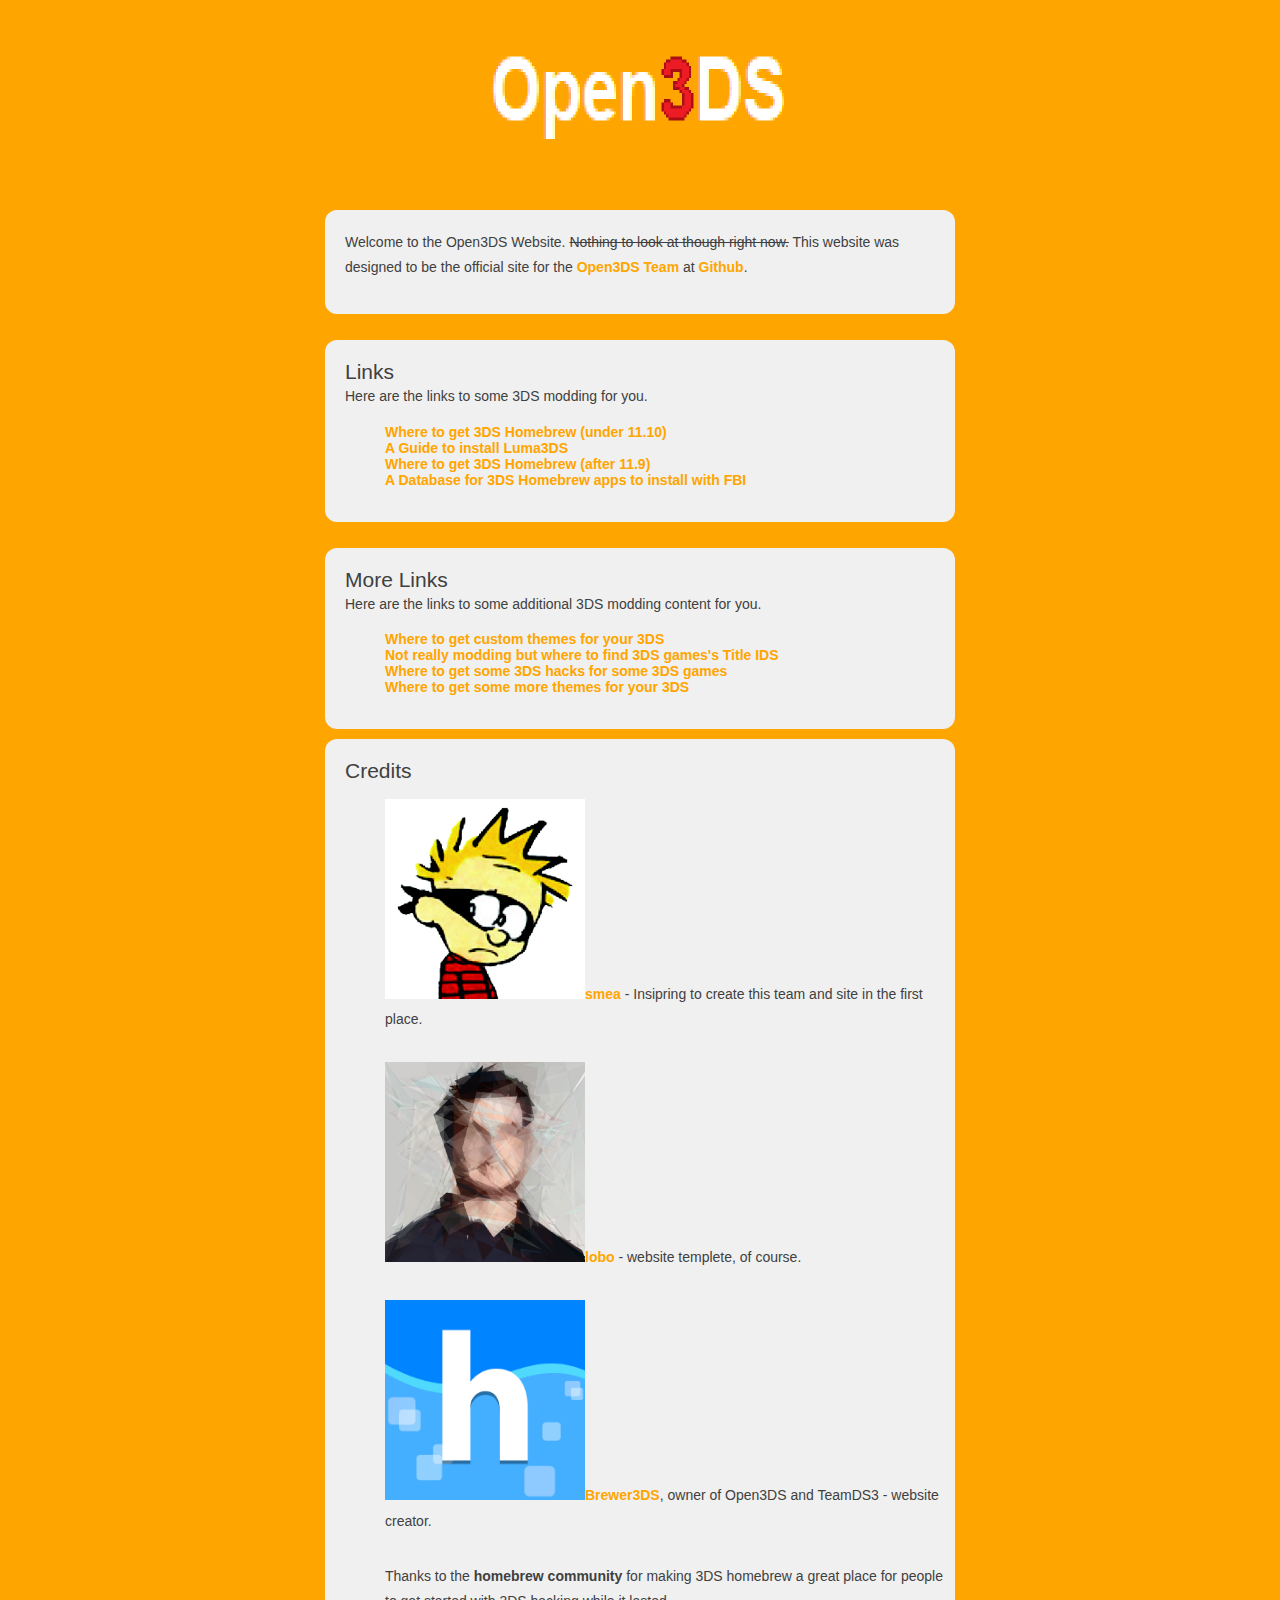
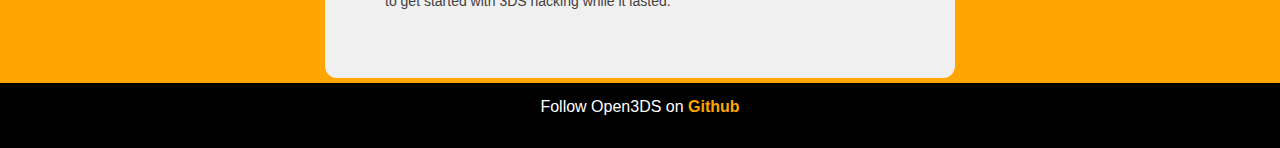
<file: index.html>
<!DOCTYPE html PUBLIC "-//W3C//DTD XHTML 1.0 Strict//EN" "http://www.w3.org/TR/xhtml1/DTD/xhtml1-strict.dtd">
<html xmlns="http://www.w3.org/1999/xhtml">
<head>
    <meta http-equiv="Content-Type" content="text/html; charset=utf-8" />
    <title>The Official Open3DS Website</title>
    <meta name="keywords" content="open3ds" />
    <meta name="description" content="Open3DS's Official Website" />
    <link href='http://fonts.googleapis.com/css?family=Homenaje' rel='stylesheet' type='text/css'>
    <link href="open3ds.css" rel="stylesheet" type="text/css" media="all" />
    <link rel="icon" type="image/png" href="icon.png"/>
</head>
<body>
    <div id="page-container">
        <div id="content-wrap">
            <div id="toplogo">
        <img class="logo" src="newlogo.png" alt="Open3DS Site Logo" width="400"/>
        
    <div class="content">
        <p>Welcome to the Open3DS Website. <strike>Nothing to look at though right now.</strike> This website was designed to be
        the official site for the <a href="https://www.github.com/Open3DS">Open3DS Team</a> at <a href="https://www.github.com">Github</a>.</p>
            </div>
        <br>
        <div class="content">
            <h2>Links</h2>
            <p>Here are the links to some 3DS modding for you.<p>
            <ul>
                <li><a href="https://smealum.github.io/3ds">Where to get 3DS Homebrew (under 11.10)</a></li>
                <li><a href="https://3ds.hacks.guide">A Guide to install Luma3DS</a></li>
                <li><a href="https://deadphoenix8091.github.io/3ds">Where to get 3DS Homebrew (after 11.9)</a></li>
                <li><a href="https://tinydb.eiphax.tech">A Database for 3DS Homebrew apps to install with FBI</a></li>
            </ul>
        </div>
        <br>
                <div class="content">
                    <h2>More Links</h2>
                    <p>Here are the links to some additional 3DS modding content for you.</p>
                    <ul>
                        <li><a href="https://themeplaza.eu">Where to get custom themes for your 3DS</a></li>
                        <li><a href="https://3dsdb.com">Not really modding but where to find 3DS games's Title IDS</a></li>
                        <li><a href="https://gamebanana.com">Where to get some 3DS hacks for some 3DS games</a></li>
                        <li><a href="https://gamebanana.com/games/6364">Where to get some more themes for your 3DS</a></li>
                    </ul>
                </div>
                <div class="content">
                    <h2>Credits</h2><br>
                    <ul>
                        <li><p><img class="smea_icon" src="smea.png"><a href="https://github.com/smealum"><b>smea</b></a> - Insipring to create this team and site in the first place.</p></li><br>
                        <li><p><img class="lobo_icon" src="lobo.png" length="200" width="200"><a href="https://github.com/lobo"><b>lobo</b></a> - website templete, of course.</p></li><br>
                        <li><p><img class="brewer3ds_icon" src="brewer3ds.png" length="200" width="200"><a href="https://github.com/Brewer3DS"><b>Brewer3DS</b></a>, owner of Open3DS and TeamDS3 - website creator.<p></li><br>
                        <li><p>Thanks to the <b>homebrew community</b> for making 3DS homebrew a great place for people to get started with 3DS hacking while it lasted.</p></li><br>
                            </ul>
                        </div>
        <div id="footer" class="container">
            <p style="color: white;">Follow Open3DS on <a href="https://www.github.com/Open3DS">Github</a></p>
    </div>
            </div>
</body>
</html>
</file>
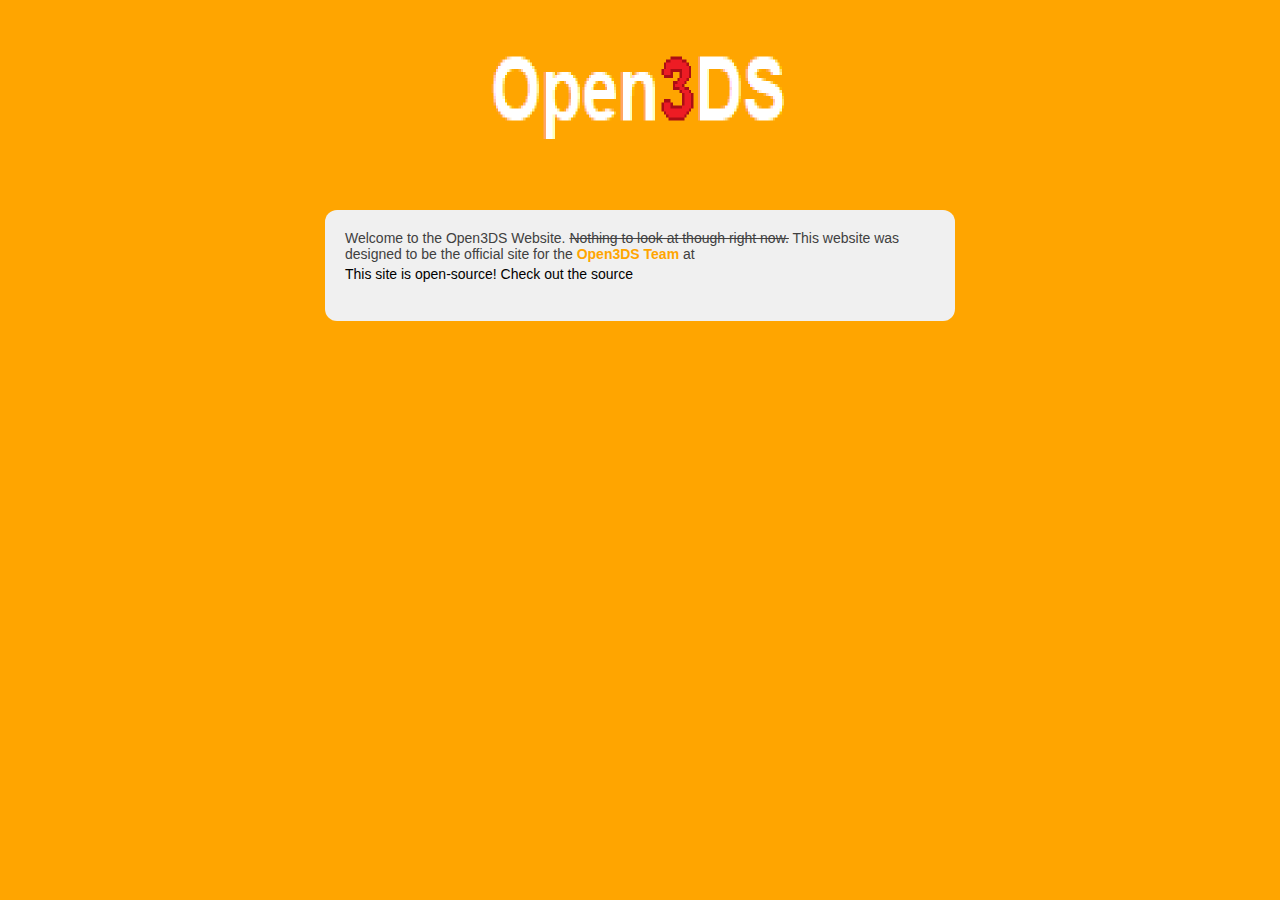
<file: newindex.html>
<!DOCTYPE html>
<html>
<head>
	<meta content="text/html; charset=utf-8" http-equiv="Content-Type">
	<title>The Official Open3DS Website</title>
	<meta content="open3ds" name="keywords">
	<meta content="Open3DS's Official Website" name="description">
	<link href='http://fonts.googleapis.com/css?family=Homenaje' rel='stylesheet' type='text/css'>
	<link href="open3ds.css" media="all" rel="stylesheet" type="text/css">
	<link href="icon.png" rel="icon" type="image/png">
</head>
<body>
	<div id="toplogo">
		<img alt="Open3DS Site Logo" class="logo" src="newlogo.png" width="400">
		<div class="content">
			Welcome to the Open3DS Website. <strike>Nothing to look at though right now.</strike> This website was designed to be the official site for the <a href="github.com/Open3DS">Open3DS Team</a> at <a class="container" href="github.com%3EGithub%3C/a%3E.%20%3C/div%3E%20%3Cbr%3E%20%3Cdiv%20id="></a>
			<p style="color: black;">This site is open-source! Check out the source</p><a href="github.com/Open3DS/open3ds.github.io%3Ehere%3C/a%3E.%20%3C/div%3E%3C/body%3E"></a>
		</div>
	</div>
</body>
</html>
</file>
<file: open3ds.css>
html, body {
  height: 100%;
  width: 100%;
  padding: 0;
  margin: 0;
}

body {
	margin: 0px;
	padding: 0px;
	font-family: 'Segoe UI', Arial, Helvetica, sans-serif;
	font-size: 10.5pt;
	background-color: #ffa500;
	color: #404040;
}


h1, h2, h3 {
	margin: 0;
	padding: 0;
}

h2
{
	font-weight: 400;
	font-size: 1.5em;
}

h3
{
	font-weight: 500;
	font-size: 1.2em;
}

p, ol, ul {
	margin-top: 0px;
}

p {
	line-height: 180%;
}

strong {
}

a {
	color: #ffa500;
	text-decoration:none;
	font-weight: bold;
}

a:hover {
	text-decoration: none;
}

a img {
	border: none;
}

img.border {
	border: 1px solid #fff;
}

.video {
border: 1px solid #fff;
}

img.alignleft {
	float: left;
	margin-right: 30px;
}

img.alignright {
	float: right;
}

img.aligncenter {
	margin: 0px auto;
}

hr {
	display: none;
}

#wrapper {
	position: relative;
	/*width: 1250px;*/
	min-height: 600px;
	margin-bottom: 0px;
	margin-top:75px;
}

#wrapper {
	overflow: hidden;
	margin-right: auto;
	margin-left: auto;
}

.container {
	width: 1250px;
	margin: 0px 0px 0 0;
}

.clearfix {
	clear: both;
}

#header-wrapper
{
	margin:0 0 0 0;
	overflow: hidden;
	height: 90px;
	margin-bottom: 5px;
	background: #000;
	position: relative;
}

#header {
	overflow: hidden;
}

#page {
	overflow: hidden;
}

#toplogo {
	margin: 0 auto;
}

IMG.logo {
    display: block;
    margin-left: auto;
    margin-right: auto;
}

.content {
	margin: 0 auto;
	margin-top: 10px;
	width:600px;
	padding: 20px 10px 20px 20px;
	background: #F0F0F0;
    border-radius: 12px;
}

.content h2 a
{
	display: block;
	padding: 0px 0px 10px 0px;
	text-decoration: none;
	color: #FFFFFF;
}

.content #newsbox
{
	margin-bottom: 15px;
}

#footer {
	overflow: hidden;
	margin: 5px auto 0 auto;
	padding: 10px 0px 0;
	background: #000;
	width: auto;
	height: 55px;
	bottom: 0;
}

#footer p {
	text-align: center;
	font-size: 16px;
}

#footer a {
}

ul {
	list-style-type: none;
}

ul.style2 {
	margin: 0px;
	padding: 10px 0px 0px 0px;
	list-style: none;
}

ul.style2 li {
	clear: both;
	margin-bottom: 25px;
	padding: 30px 0px 40px 0px;
	border-top: none;
	box-shadow: inset 0 1px 0 rgba(255,255,255,.10);
}

ul.style1 {
	margin: 0px;
	padding: 10px 0px 0px 0px;
	list-style: none;
}

ul.style1 li {
	clear: both;
	margin-bottom: 25px;
	padding: 30px 0px 5px 0px;
	border-top: 1px solid #000000;
	box-shadow: inset 0 1px 0 rgba(255,255,255,.10);
}

ul.style1 h3 {
	padding-bottom: 5px;
	font-size: 18px;
	color: #FFFFFF;
}

ul.style1 p {
	line-height: 150%;
}

ul.style1 .button-more {
	float: left;
	margin-top: 0px;
}

ul.style1 .maintext {
	padding-top: 0px;
	border-top: none;
	box-shadow: none;
}

ul.style3 {
	margin: 0px;
	padding: 0px 8px;
	list-style: none;
}

ul.style3 li {
	padding: 10px 0px 10px 0px;
	border-top: 1px solid #000000;
	box-shadow: inset 0 1px 0 rgba(255,255,255,.10);
}

ul.style3 a {
	text-decoration: none;
	color: #949494;
}

ul.style3 a:hover {
	text-decoration: none;
}

ul.style3 .sidebardeco {
	padding-top: 0px;
	border-top: none;
	box-shadow: none;
}

ul.style3 .date {
	width: 130px;
	background-color: #999999;
	margin-top: 20px;
	height: 24px;
	line-height: 24px;
	text-align: center;
	font-size: 16px;
	color: #FFF;
		-moz-border-radius: 6px;
	-webkit-border-radius: 6px;
	border: 1px solid #666;
	padding: 3px;
}

ul.style3 .date
{
	margin-top: 0px;
}

.button-more
{
	display: block;
	background-color: #B0B0B0;
	text-decoration:none;
	margin-top: 20px;
	padding: 5px 30px;
	height: 24px;
	line-height: 24px;
	text-align: center;
	color: #FFF;
	-moz-border-radius: 6px;
	-webkit-border-radius: 6px;
	border: 1px solid #666;
	padding: 3px;
}
.button-more a:hover
{
	display: none;
	background-color: #000;
	margin-top: 20px;
	padding: 5px 30px;
	height: 24px;
	text-decoration:none;
	line-height: 24px;
	color: #000;
	-moz-border-radius: 12px;
	-webkit-border-radius: 12px;
	border: 4px solid #666;
	padding: 3px;
}

.entry
{
	margin-bottom: 30px;
}
</file>
